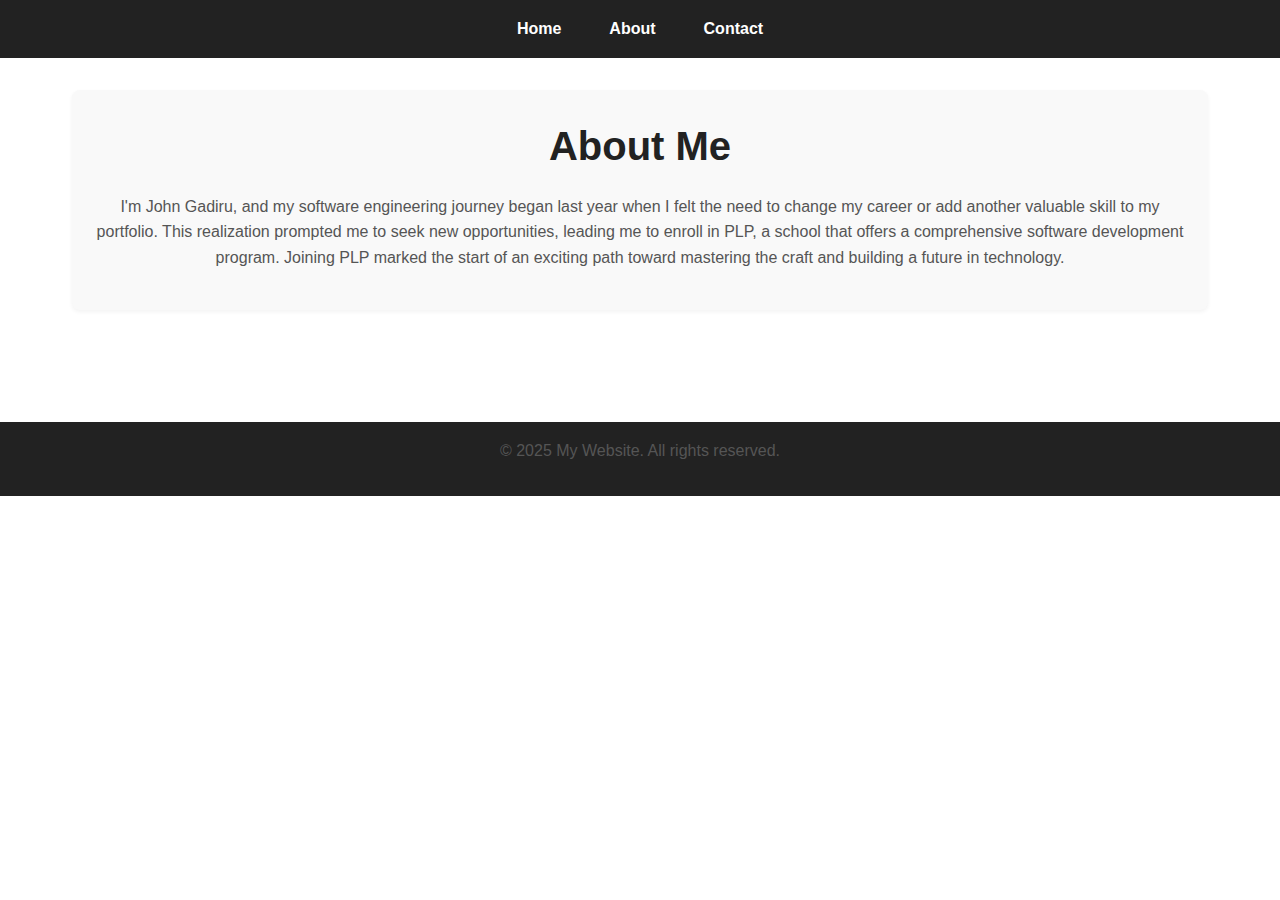
<file: about.html>
<!DOCTYPE html>
<html lang="en">
<head>
    <meta charset="UTF-8">
    <meta name="viewport" content="width=device-width, initial-scale=1.0">
    <title>About - My Website</title>
    <link rel="stylesheet" href="styles.css">
</head>
<body>
    <header>
        <nav>
            <ul>
                <li><a href="index.html">Home</a></li>
                <li><a href="about.html">About</a></li>
                <li><a href="contact.html">Contact</a></li>
            </ul>
        </nav>
    </header>

    <main>
        <section>
            <h1>About Me</h1>
            <p>I'm John Gadiru, and my software engineering journey began last year when I felt the need to change my career or add another valuable skill to my portfolio. This realization prompted me to seek new opportunities, leading me to enroll in PLP, a school that offers a comprehensive software development program. Joining PLP marked the start of an exciting path toward mastering the craft and building a future in technology.</p>
        </section>
    </main>

    <footer>
        <p>© 2025 My Website. All rights reserved.</p>
    </footer>
</body>
</html>
</file>
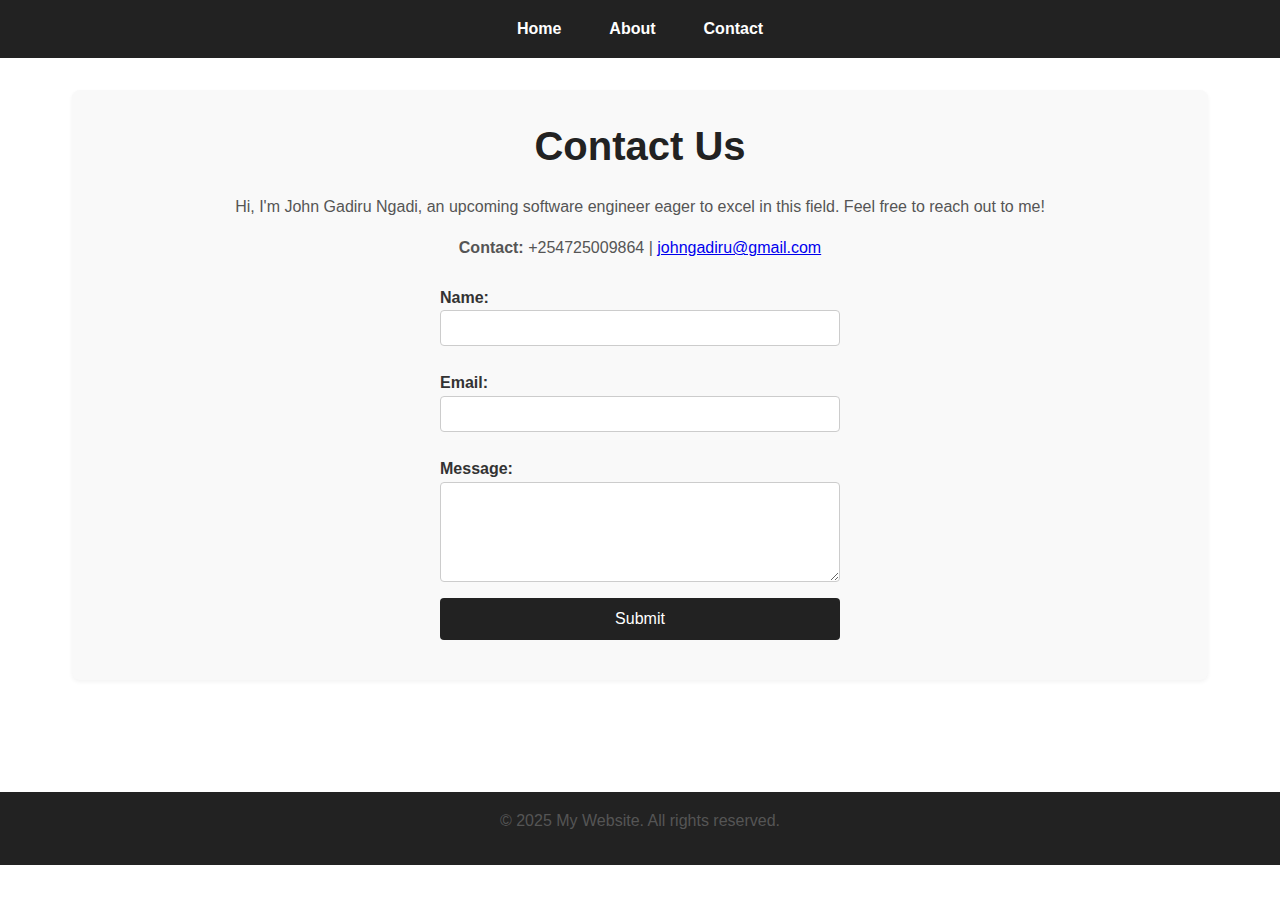
<file: contact.html>
<!DOCTYPE html>
<html lang="en">
<head>
    <meta charset="UTF-8">
    <meta name="viewport" content="width=device-width, initial-scale=1.0">
    <title>Contact - My Website</title>
    <link rel="stylesheet" href="styles.css">
</head>
<body>
    <header>
        <nav>
            <ul>
                <li><a href="index.html">Home</a></li>
                <li><a href="about.html">About</a></li>
                <li><a href="contact.html">Contact</a></li>
            </ul>
        </nav>
    </header>

    <main>
        <section>
            <h1>Contact Us</h1>
            <p>Hi, I'm John Gadiru Ngadi, an upcoming software engineer eager to excel in this field. Feel free to reach out to me!</p>
            <p><strong>Contact:</strong> +254725009864 | <a href="mailto:johngadiru@gmail.com">johngadiru@gmail.com</a></p>
            <form id="contact-form">
                <label for="name">Name:</label>
                <input type="text" id="name" name="name" required>
                <label for="email">Email:</label>
                <input type="email" id="email" name="email" required>
                <label for="message">Message:</label>
                <textarea id="message" name="message" required></textarea>
                <button type="submit">Submit</button>
            </form>
            <p id="form-message"></p>
        </section>
    </main>

    <footer>
        <p>© 2025 My Website. All rights reserved.</p>
    </footer>

    <script src="script.js"></script>
</body>
</html>
</file>
<file: styles.css>
/* Reset and basic styles */
* {
    margin: 0;
    padding: 0;
    box-sizing: border-box;
}

body {
    font-family: Arial, sans-serif;
    line-height: 1.6;
    color: #333;
}

/* Header and Navigation */
header {
    background-color: #222;
    padding: 1rem 0;
}

nav ul {
    display: flex;
    justify-content: center;
    list-style: none;
}

nav ul li {
    margin: 0 1.5rem;
}

nav ul li a {
    color: #fff;
    text-decoration: none;
    font-weight: bold;
    transition: color 0.3s ease;
}

nav ul li a:hover {
    color: #ddd;
}

/* Main content */
main {
    padding: 2rem;
    max-width: 1200px;
    margin: 0 auto;
    text-align: center;
    padding-bottom: 4rem; /* Add extra padding to ensure content isn't too close to footer */
}

section {
    margin-bottom: 2rem;
}

h1, h2 {
    margin-bottom: 1rem;
    color: #222;
}

h1 {
    font-size: 2.5rem;
}

h2 {
    font-size: 1.8rem;
}

p {
    margin-bottom: 1rem;
    color: #555;
}

/* Image Slider */
.slider {
    position: relative;
    width: 100%;
    max-width: 400px;
    margin: 0 auto 2rem;
    overflow: hidden;
    border-radius: 8px;
    box-shadow: 0 4px 8px rgba(0, 0, 0, 0.1);
}

.slides img {
    width: 100%;
    height: auto;
    display: none;
    border-radius: 8px;
}

.slides img.active {
    display: block;
}

/* Lists (used in What I Offer and Recent Projects) */
section ul {
    list-style-type: disc;
    padding-left: 2rem;
    text-align: left;
    max-width: 600px;
    margin: 0 auto;
}

section ul li {
    margin-bottom: 0.5rem;
    color: #555;
}

/* Styling for Recent Projects section */
section:last-of-type {
    background-color: #f9f9f9; /* Light background to make it stand out */
    padding: 1.5rem;
    border-radius: 8px;
    box-shadow: 0 2px 4px rgba(0, 0, 0, 0.05);
    margin-bottom: 3rem; /* Extra margin to ensure space before footer */
}

/* Form (Contact Page) */
form {
    display: flex;
    flex-direction: column;
    max-width: 400px;
    margin: 0 auto;
}

label {
    margin-top: 0.5rem;
    text-align: left;
    color: #333;
    font-weight: bold;
}

input, textarea {
    margin-bottom: 1rem;
    padding: 0.5rem;
    border: 1px solid #ccc;
    border-radius: 4px;
    font-size: 1rem;
}

textarea {
    resize: vertical;
    min-height: 100px;
}

button {
    padding: 0.75rem;
    background-color: #222;
    color: #fff;
    border: none;
    border-radius: 4px;
    cursor: pointer;
    font-size: 1rem;
    transition: background-color 0.3s ease;
}

button:hover {
    background-color: #444;
}

/* Form Message */
#form-message {
    margin-top: 1rem;
    font-weight: bold;
}

/* Footer */
footer {
    background-color: #222;
    color: #fff;
    text-align: center;
    padding: 1rem;
    width: 100%;
    /* Removed position: fixed; now it sits naturally at the bottom */
}

/* Responsive Design */
@media (max-width: 768px) {
    nav ul {
        flex-direction: column;
        text-align: center;
    }

    nav ul li {
        margin: 0.5rem 0;
    }

    main {
        padding: 1rem;
        padding-bottom: 3rem;
    }

    h1 {
        font-size: 2rem;
    }

    h2 {
        font-size: 1.5rem;
    }

    .slider {
        max-width: 100%;
    }

    section ul {
        padding-left: 1.5rem;
    }

    section:last-of-type {
        padding: 1rem;
        margin-bottom: 2rem;
    }
}

@media (max-width: 480px) {
    h1 {
        font-size: 1.8rem;
    }

    h2 {
        font-size: 1.3rem;
    }

    .slider {
        max-width: 300px;
    }

    form {
        max-width: 100%;
    }

    main {
        padding-bottom: 2rem;
    }
}
</file>
